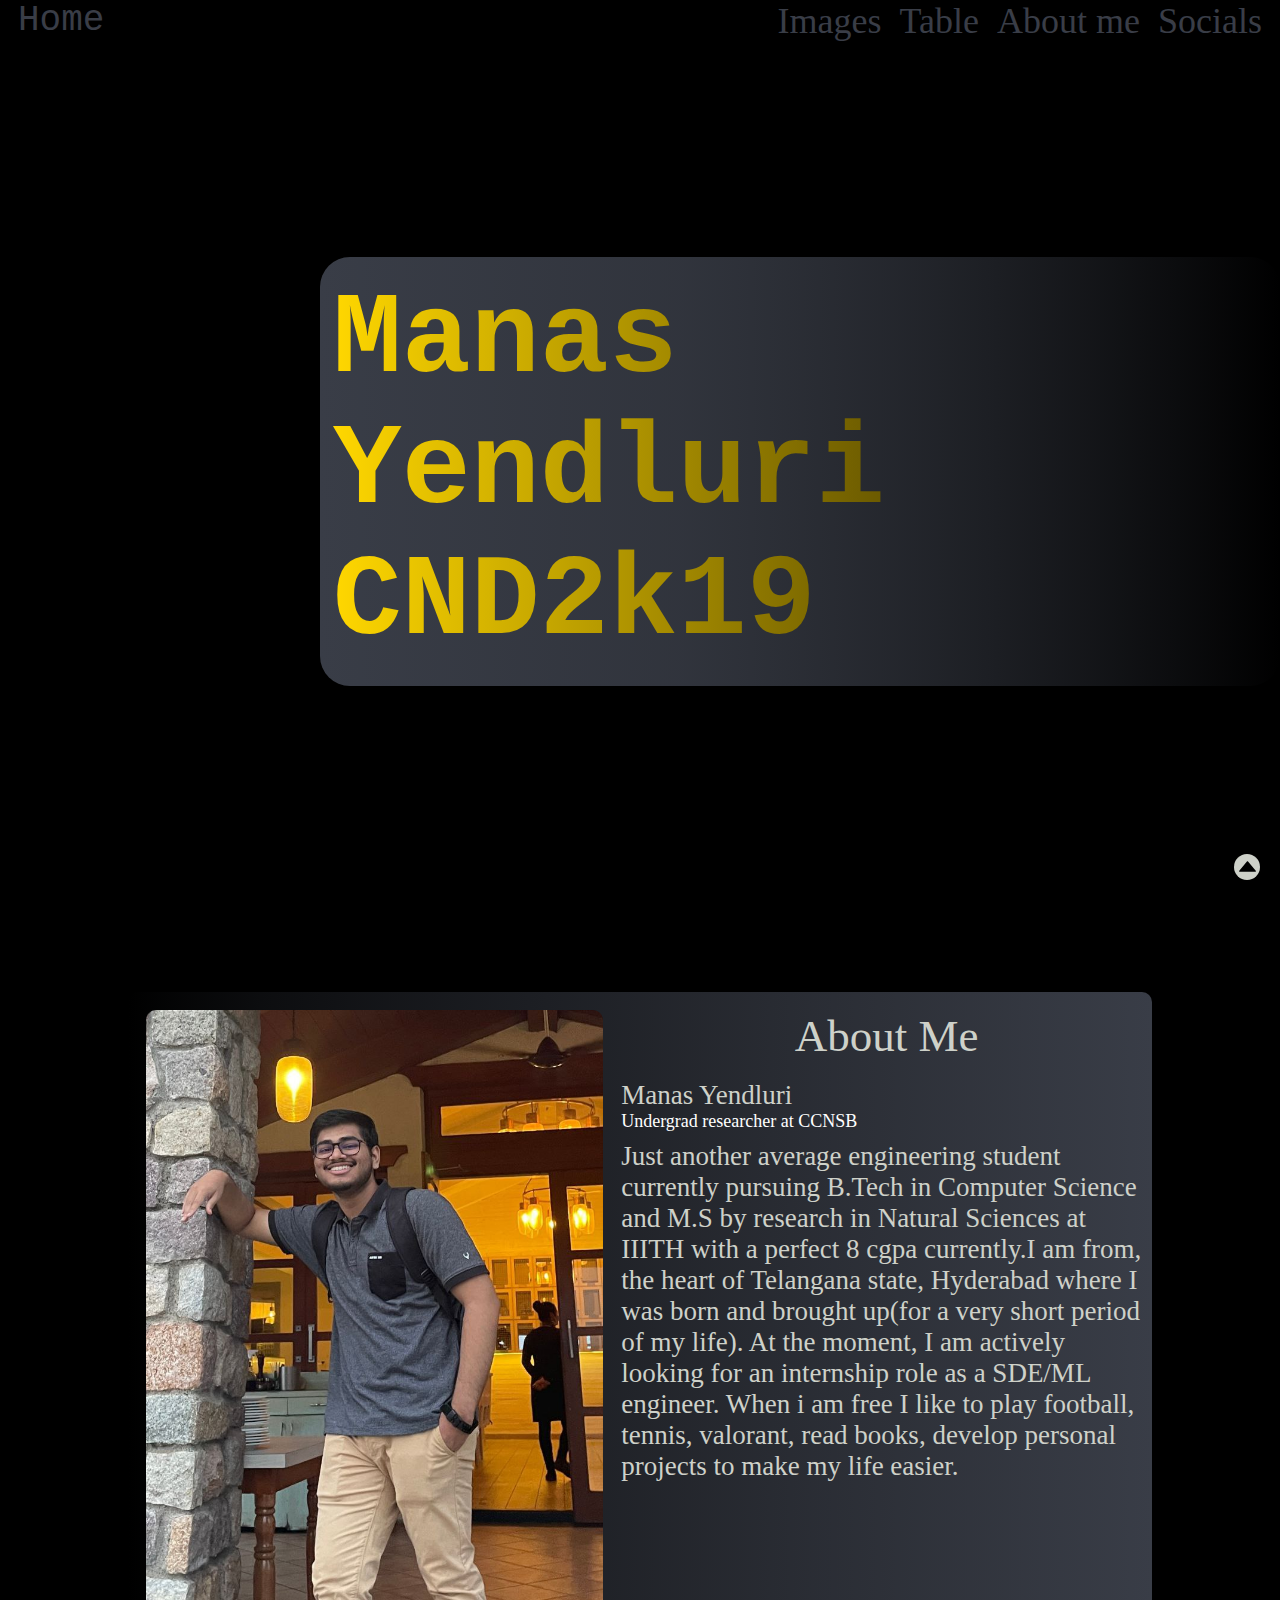
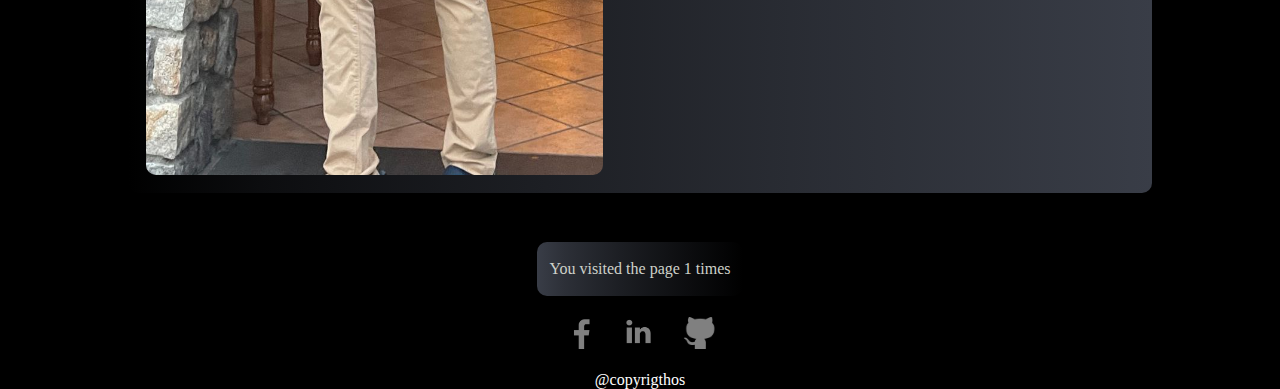
<file: html/index.html>
<!DOCTYPE html>
<html lang="en">

<head>
      <meta charset="UTF-8">
      <meta http-equiv="X-UA-Compatible" content="IE=edge">
      <meta name="viewport" content="width=device-width, initial-scale=1.0">
      <title>About Me</title>
      <link rel="stylesheet" href="../css/styles.css">
      <link href="http://fonts.cdnfonts.com/css/optima" rel="stylesheet">      
</head>


<body>  
      <button type="submit" class="top-button" id="top-button">    
            <img src="../media/up-arrow-svgrepo-com.svg" class="upArrow-svg" alt="submit">        
      </button>    
      <div class="wrapper">
            <nav id="navbar">
                  <a href="#home-bg" id="home-nav">Home</a>                  
                  <a href="./images.html" id="images-nav">Images</a>
                  <a href="./table.html" id="table-nav">Table</a>     
                  <a href="#about-me-bg" id="aboutme-nav">About me</a>
                  <a href="#footer-bg" id="socials-nav">Socials</a>                                    
            </nav>
      </div>            
      <div id="home-bg">
            <div class="home-name-bg offset">
                  <p class="home-name-text">Manas</p>
                  <p class="home-name-text">Yendluri</p>
                  <p class="home-name-text">CND2k19</p>
            </div>
      </div>
      <div id="about-me-bg">
            <div class="about-me">
                  <img src="../media/photo_2022-09-29_18-12-25.jpg" alt="potat face" class="about-me-pic">
                  <div class="about-me-text">
                        <p class="about-me-text-header">About Me</p>
                        <p class="about-me-text-name">Manas Yendluri</p>
                        <p class="about-me-text-work">Undergrad researcher at CCNSB</p>
                        <p class="about-me-text-content">Just another average engineering student currently pursuing
                              B.Tech in Computer Science and M.S by research in Natural Sciences at IIITH with a perfect 8 cgpa currently.I am from,
                              the heart of Telangana state, Hyderabad where I was born and brought up(for a very short
                              period of my life). At the moment, I am actively looking for an internship role as a SDE/ML engineer.
                              When i am free I like to play football, tennis, valorant, read books, develop personal projects to make my life easier. </p>
                  </div>
            </div>
      </div>      
      <div class="visited-box-bg">
            <div class="visited-bg">
                  <div class="visited" id="counter-id">
                        <p>You visited the page 0 times</p>
                  </div>
            </div>
      </div>      
      <div id="footer-bg">
            <div class="footer-icon-box">
                  <a href="https://www.facebook.com/profile.php?id=100008559229353" target="_blank">                  
                        <img class="footer-icon" src="../media/facebook.png"></i>
                  </a>
                  <a href="https://www.linkedin.com/in/yendluri-manas-9aaab411b/" target="_blank">
                        <img class="footer-icon" src="../media/linkedin.png"></i>
                  </a>
                  <a href="https://github.com/starblaz3" target="_blank">
                        <img class="footer-icon" src="../media/github.png"></i>                  
                  </a>
            </div>
            
            <div class="footer-copyright">
                  <p>@copyrigthos</p>
            </div>
             
      </div>     
</body>
<script src="../js/script.js"></script>
</html>
</file>
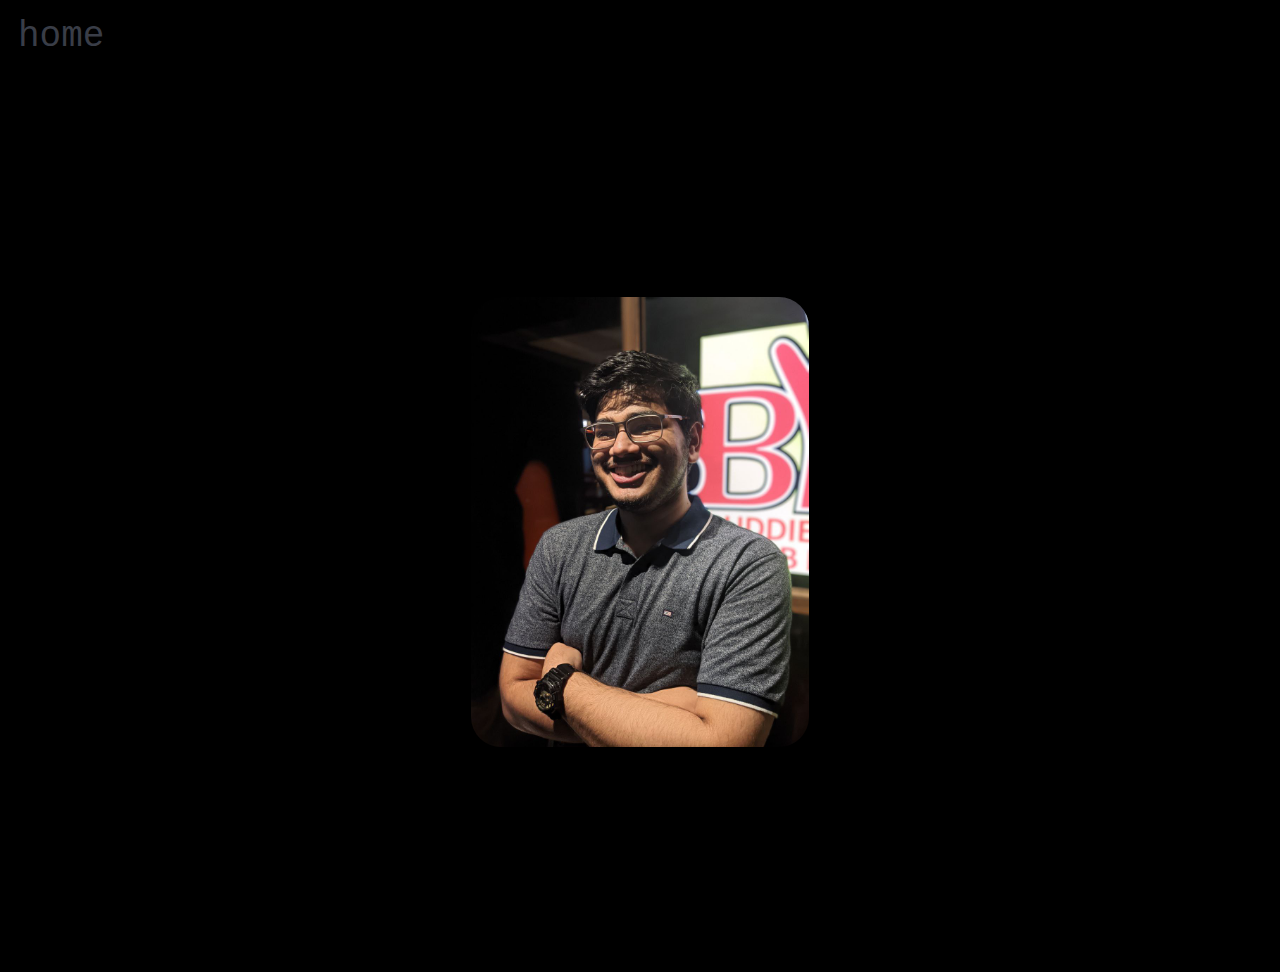
<file: html/images.html>
<!DOCTYPE html>
<html lang="en">

<head>
    <meta charset="UTF-8">
    <meta http-equiv="X-UA-Compatible" content="IE=edge">
    <meta name="viewport" content="width=device-width, initial-scale=1.0">
    <title>Images</title>
    <link rel="stylesheet" href="../css/imagesStyles.css">
    <link href="http://fonts.cdnfonts.com/css/optima" rel="stylesheet">
</head>

<body>
    <!-- TODO: include other page elements here -->
    <div class="wrapper">
        <nav id="navbar">
            <a href="#page-bg" id="home">home</a>
        </nav>
    </div>

    <div id="page-bg">
        <div class="img-box" onclick="rotateImg()">
            <img id="img" src="../media/images/DP2.jpg">
        </div>
    </div>
</body>
<script src="../js/script.js"></script>

</html>
</file>
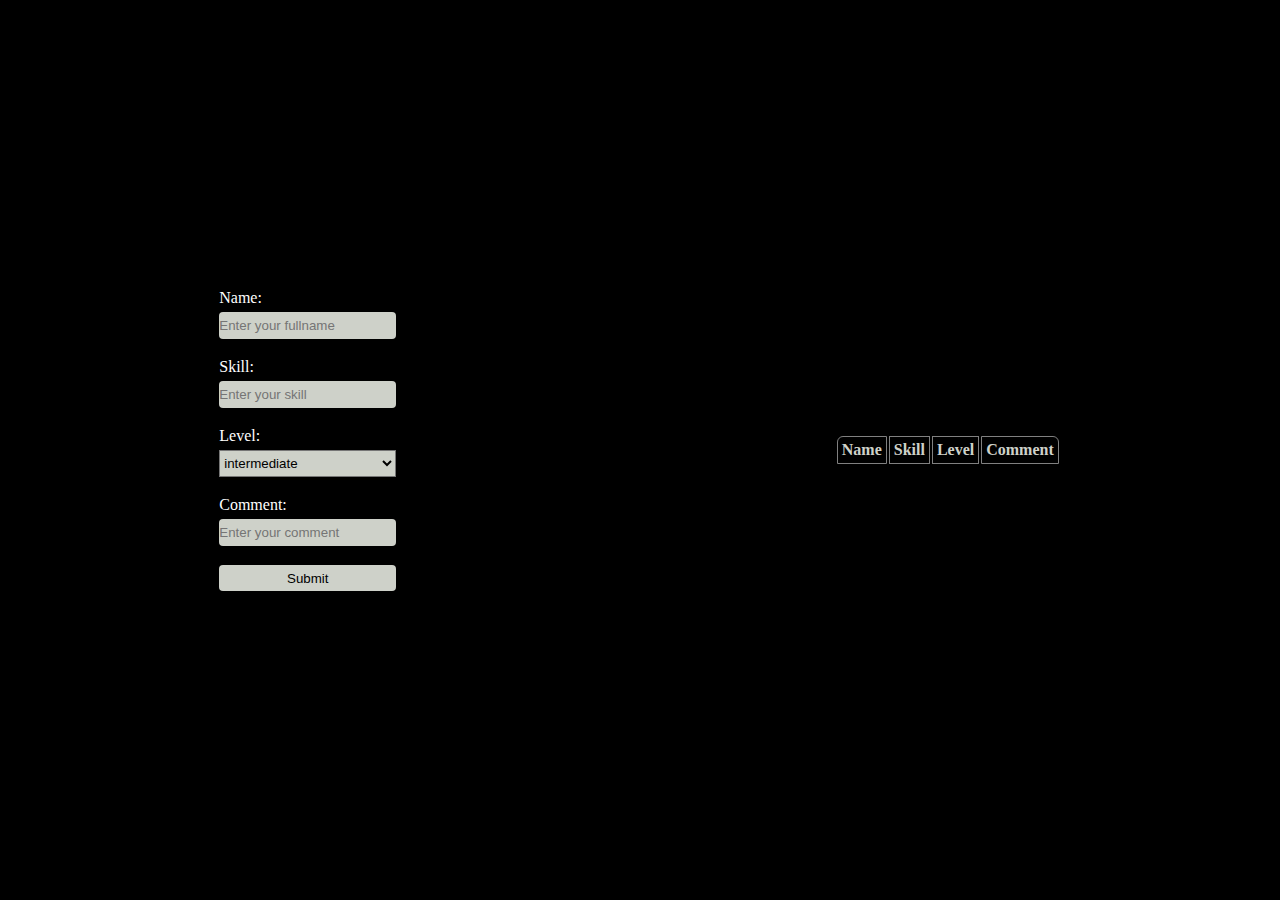
<file: html/table.html>
<!DOCTYPE html>
<html lang="en">

<head>
    <meta charset="UTF-8">
    <meta http-equiv="X-UA-Compatible" content="IE=edge">
    <meta name="viewport" content="width=device-width, initial-scale=1.0">
    <title>Table</title>
    <link rel="stylesheet" href="../css/table.css">
    <link href="http://fonts.cdnfonts.com/css/optima" rel="stylesheet">
</head>

<body>
    <!-- TODO: include other page elements here -->
    <div id="table-bg">
        <form id="form">            
            <div class="field">
                <label for="name">Name:</label>
                <input type="text" id="name" placeholder="Enter your fullname" />
            </div>            
            <div class="field">
                <label for="skill">Skill:</label>
                <input type="text" id="skill" placeholder="Enter your skill" />
            </div>            
            <div class="field">
                <label for="level">Level:</label>
                <select name="level" id="level">
                    <option value="beginner">beginner</option>
                    <option value="intermediate" selected>intermediate</option>
                    <option value="proficient">proficient</option>
                </select>
            </div>            
            <div class="field">
                <label for="comment">Comment:</label>
                <input type="text" id="comment" placeholder="Enter your comment" />
            </div>
            <div class="field">
                <button type="submit">Submit</button>
            </div>
        </form>
        <table id="table">
            <tr>
                <th>
                    Name
                </th>
                <th>
                    Skill
                </th>
                <th>
                    Level
                </th>
                <th>
                    Comment
                </th>
            </tr>            
        </table>
    </div>
</body>
<script src="../js/script.js"></script>

</html>
</file>
<file: css/styles.css>
@import url('http://fonts.cdnfonts.com/css/optima');
*{
    padding: 0;
    margin: 0;    
}
html {
    scroll-behavior: smooth;
    overflow: scroll;  
    overflow-x: hidden;    
}
::-webkit-scrollbar{
    width: 0;
    background: transparent;
}

/* navbar section */
.wrapper
{
    background-color: black;
}
#navbar{    
    display: flex;    
    width: 100%;    
    z-index: 9;        
    color: transparent;
}
/* need to find out why this works but home-bg offset class doesnt work this way */
#navbar.sticky{
    position: fixed;
    top: 0px;                
}
#home-nav{                
    margin: 0 0 0 2vh;
    background-color: transparent;
    font-family: 'Courier New', monospace;
    color: #393D47;
    font-size: 4vh;    
    text-decoration: none;
    transition: color .5s;
}
#home-nav:hover{
    color: #ced1c9;
}
#aboutme-nav{    
    background-color: transparent;
    margin-right: 2vh;
    color: #393D47;
    font-size: 4vh;    
    text-decoration: none;
    transition: color .5s;
}
#aboutme-nav:hover{
    color: #ced1c9;
}
#socials-nav{    
    background-color: transparent;
    color: #393D47;
    margin-right: 2vh;
    font-size: 4vh;
    text-decoration: none;
    transition: color .5s;
}
#socials-nav:hover{
    color: #ced1c9;
}
#images-nav{    
    background-color: transparent;
    color: #393D47;
    margin-left: auto;
    margin-right: 2vh;
    font-size: 4vh;
    text-decoration: none;
    transition: color .5s;
}
#images-nav:hover{
    color: #ced1c9;
}
#table-nav{    
    background-color: transparent;
    color: #393D47;
    margin-right: 2vh;
    font-size: 4vh;
    text-decoration: none;
    transition: color .5s;
}
#table-nav:hover{
    color: #ced1c9;
}

/* home section */
#home-bg{        
    background-color: black;    
    height: 100vh;
    width: 100%;      
    display: flex;    
    align-items: center;
    overflow: auto;    
}
.home-name-bg{            
    border-radius: 30px;    
    color:transparent;
    background-image: linear-gradient(to right,#393D47,70%,black);
    height:fit-content;     
    width: 75vw;   
    margin: 0 0 0 25vw;
    padding: 2vh 0 2vh 1vw;        
}
.home-name-text{    
    font-size: calc(1rem + 11vh);
    font-weight: bold;
    font-family:'Courier New', Courier, monospace, sans-serif;
    background: linear-gradient(to right,#FFD700,black );
    -webkit-background-clip: text;
    background-clip: text;
    color: transparent;
}

/* about me section */
#about-me-bg{    
    background-color: black;        
    height: 100vh;
    width: 100%;
    display: flex;
    flex-direction: column;
    justify-content: center;    
    align-items: center;
}
.about-me{
    display: flex;        
    width: 80vw;
    height: fit-content;
    background-image:linear-gradient(to right,black,40%,#393D47);
    border-radius: 10px;    
}
.about-me-pic{
    height: 85vh;
    border-radius: 10px;
    margin: 2vh;    
}
.about-me-text{
    display: flex;
    flex-direction: column;
}
.about-me-text-header{
    color: #ced1c9;    
    font-size: 5vh;
    align-self: center;    
    margin: 2vh 0 2vh 0;
}
.about-me-text-name{
    color: #ced1c9;    
    font-size: 3vh;
}
.about-me-text-work{
    color: white;    
    font-size: 2vh;
    margin: 0 0 1vh 0;
}
.about-me-text-content{
    color: #ced1c9;    
    font-size: 3vh;    
}

/* visited section  */
.visited-box-bg{
    background-color: black;
    height: fit-content;
    width: 100%;
    display: flex;
    justify-content: center;
}
.visited-bg{
    background-image: linear-gradient(to right,#393D47,40%,black);    
    height: fit-content;
    width: fit-content;
    align-self: center;
    padding: 2vh 1vw 2vh 1vw;
    border-radius: 10px;        
    margin: 0 0 2vh 0;    
}
.visited{    
    color: #ced1c9;
}

/* footer section */
#footer-bg{
    background-color: black;
    height: fit-content;
    width: 100%;    
    display: flex;
    flex-direction: column;
    align-items: center;
    justify-content: space-between;
}
.footer-icon-box{
    height: fit-content;
    display: flex;
    flex-direction: row;    
    justify-content: space-between;    
}
.footer-icon{
    height: 35px;
    width: auto;    
    background-color: grey;
    margin: 0 1vw 0 1vw;   
    transition: background-color .5s;    
}
.footer-icon:hover{
    background-color: #ced1c9;
}
.footer-copyright{
    margin-top: 2vh;
    color: white;
}

/* scroll to top section */
.top-button{
    position: fixed;
    height: 2vw;
    width: 2vw;
    display: flex;
    background-color: #ced1c9;
    justify-content: center;
    align-items: center;
    border-radius: 100%;    
    border: 0px;    
    bottom: 20px;
    right: 20px;
    transition: background-color .3s;
}
.top-button:hover{
    background-color: #393D47;
}
.upArrow-svg{
    height: 1.8vw;
    width: 1.8vw;
    margin-bottom: 1px;
}
@media only screen and (max-width:768px)
{
    .top-button{
        height:4vw;
        width: 4vw;    
    }
    .upArrow-svg{
        height: 3vw;
        width: 3vw;
    }
}
@media only screen and (max-width:480px)
{
    .top-button{
        height:8vw;
        width: 8vw;
        /* bottom: 40px;
        right: 40px; */
    }
    .upArrow-svg{
        height: 6vw;
        width: 6vw;
    }
    .home-name-text{
        font-size: 11vw;
    }    
    .about-me{
        display: flex;        
        flex-direction: column;
        width: 80vw;
        height: fit-content;
        background-image:linear-gradient(to right,black,40%,#393D47);
        border-radius: 10px;    
    }
    .about-me-pic{          
        width: 40vw;        
        height: auto;
        object-fit:contain;   
        object-position: top;     
        align-self: center;    
    }
    .about-me-text-header{        
        font-size: 6vw;    
    }
    .about-me-text-name{        
        font-size: 5vw;
    }
    .about-me-text-work{           
        font-size: 3vw;        
    }
    .about-me-text-content{         
        font-size: 3.5vw;    
    }
}
</file>
<file: css/imagesStyles.css>
*{
    margin: 0px;
    padding: 0px;
    overflow: hidden;
}
#page-bg{
    background-color: black;
    height: 100vh;
    width: 100%;
    display: flex;
    justify-content: center;    
    align-items: center;    
}
.wrapper{
    background-color: black;
}
#navbar{    
    display: flex;
    height: 8vh;
    width: 100%;    
    z-index: 9;    
    align-items: center;        
    color: transparent;
}
#navbar.sticky{
    position: fixed;
    top: 0px;            
}
#home{                
    margin: 0 0 0 2vh;
    background-color: transparent;
    font-family: 'Courier New', monospace;
    color: #393D47;
    font-size: 4vh;
    display: block;
    text-decoration: none;
}
.img-box{
    height: 50vh;
    width: auto;    
    background-color: transparent;
}
img{
    display: block;
    height: 50vh;
    width: auto;
    border-radius: 30px;
}
</file>
<file: css/table.css>
*{
    padding: 0px;
    margin: 0px;
}
#table-bg{
    height: 100vh;
    width: 100%;
    background-color: black;
    display: flex;
    justify-content: space-around;
    align-items: center;    
}
#table{    
    color:  #ced1c9;          
}
#table th, #table td{
    border: 1px solid grey;        
    padding:4px;
    max-width: 25vw;
}
th:first-of-type{
    border-top-left-radius: 6px;
}
th:last-of-type{
    border-top-right-radius: 6px;
}
tr:last-of-type td:first-of-type{
    border-bottom-left-radius: 6px;
}
tr:last-of-type td:last-of-type{
    border-bottom-right-radius: 6px;
}
.field{
    display: flex;
    flex-direction: column;
    margin-bottom: 1.5vw;
}
label{
    color: white;
    margin-bottom: 5px;
}
input{
    background-color: #ced1c9;
    border-radius: 4px;
    border: 0px;
    height: 2em;
}
select{
    background-color: #ced1c9;
    height: 2em;
}
button{
    background-color: #ced1c9;
    padding: 0px;
    border: 0px;
    height: 2em;
    border-radius: 4px;
}
</file>
